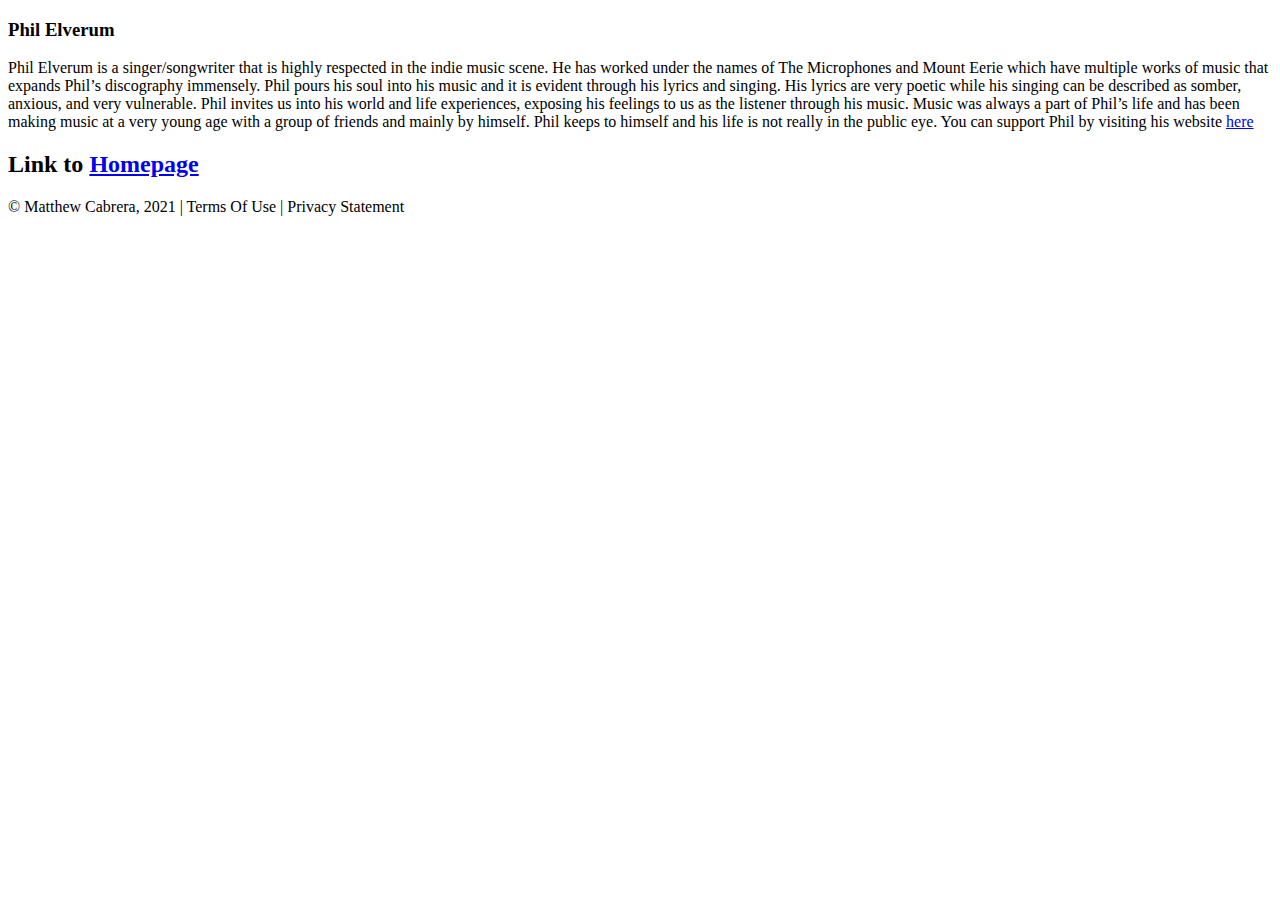
<file: webpages/aboutArtist.html>
<!DOCTYPE html>
<html lang="en">
<head>
  <!-- DEVELOPER: Matthew Cabrera, IS117-004, Spring 2021 -->
    <meta charset="UTF-8">
    <title>About Phil Elverum</title>
</head>
<body>
  <h3>Phil Elverum</h3>
    <p>
      Phil Elverum is a singer/songwriter that is highly respected in the indie music scene. He has worked under the
      names of The Microphones and Mount Eerie which have multiple works of music that expands Phil’s discography
      immensely. Phil pours his soul into his music and it is evident through his lyrics and singing. His lyrics are
      very poetic while his singing can be described as somber, anxious, and very vulnerable. Phil invites us into his
      world and life experiences, exposing his feelings to us as the listener through his music. Music was always a
      part of Phil’s life and has been making music at a very young age with a group of friends and mainly by himself.
      Phil keeps to himself and his life is not really in the public eye. You can support Phil by visiting his website
      <a href="https://www.pwelverumandsun.com/ ">here</a>

  <h2>Link to <a href="index.html.html">Homepage</a></h2>
    </p>
  <footer class="footer page-footer font-small ">
    <div class="container">
      <div class="row">
        <span class="text-muted">&copy; Matthew Cabrera, 2021 |  Terms Of Use  |  Privacy Statement</span>
      </div>
    </div>
  </footer>
</body>
</html>
</file>
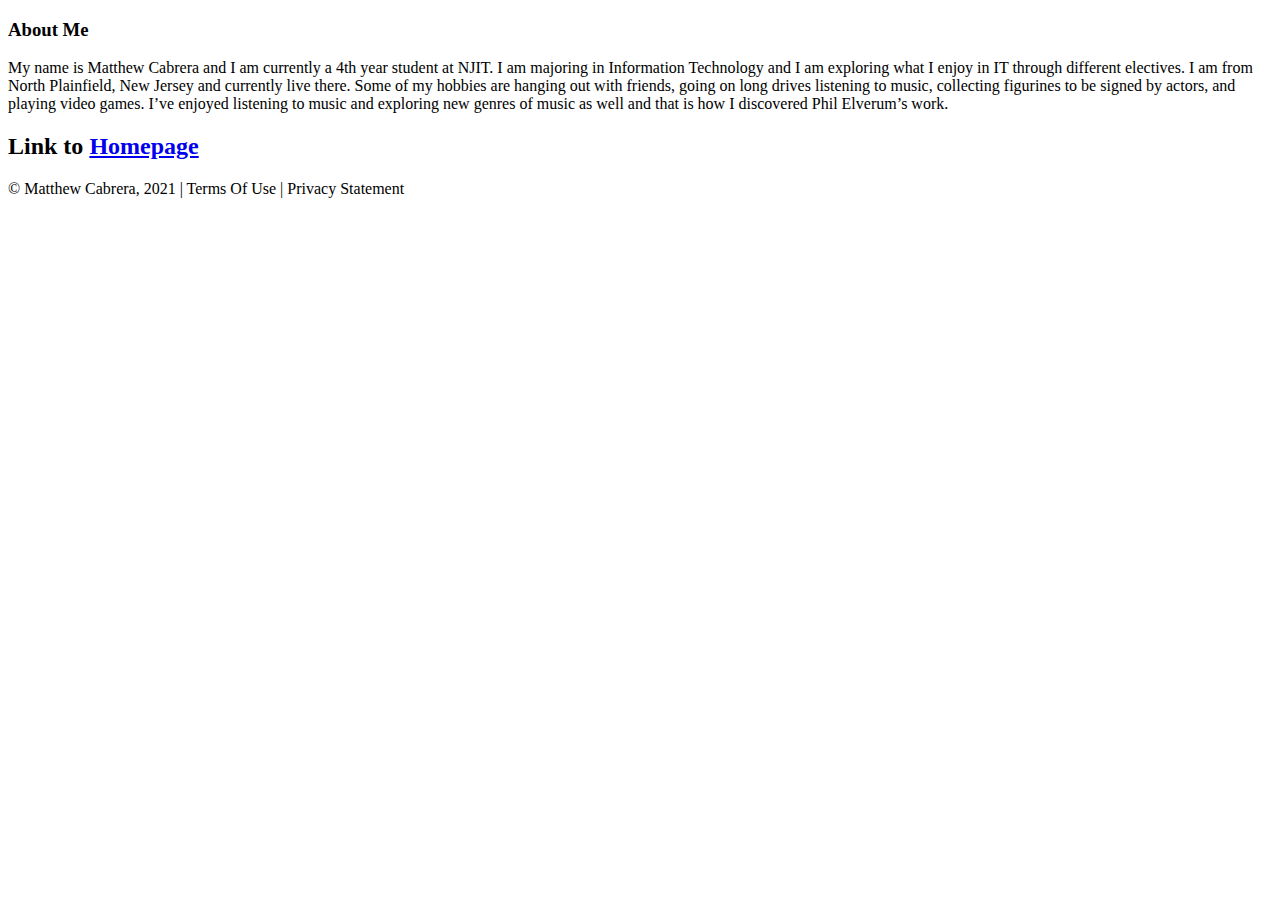
<file: webpages/aboutMe.html>
<!DOCTYPE html>
<html lang="en">
<head>
  <!-- DEVELOPER: Matthew Cabrera, IS117-004, Spring 2021 -->
    <meta charset="UTF-8">
    <title>About Me</title>
</head>
<body>
  <h3>About Me</h3>
  <p>
    My name is Matthew Cabrera and I am currently a 4th year student at NJIT. I am majoring in Information Technology
    and I am exploring what I enjoy in IT through different electives. I am from North Plainfield, New Jersey and
    currently live there. Some of my hobbies are hanging out with friends, going on long drives listening to music,
    collecting figurines to be signed by actors, and playing video games. I’ve enjoyed listening to music and exploring
    new genres of music as well and that is how I discovered Phil Elverum’s work.

  <h2>Link to <a href="index.html.html">Homepage</a></h2>
  </p>
  <footer class="footer page-footer font-small ">
    <div class="container">
      <div class="row">
        <span class="text-muted">&copy; Matthew Cabrera, 2021 |  Terms Of Use  |  Privacy Statement</span>
      </div>
    </div>
  </footer>
</body>
</html>
</file>
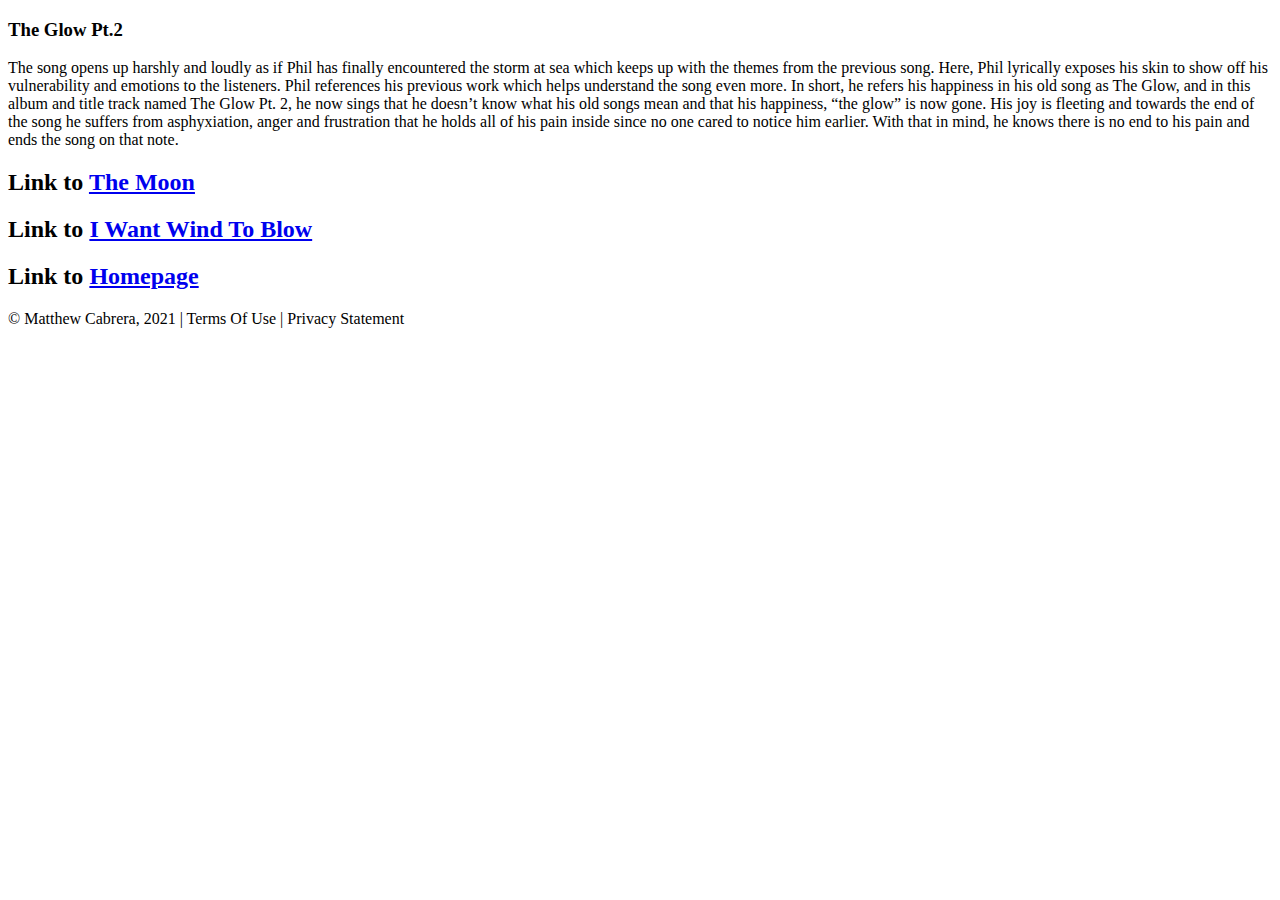
<file: webpages/glow.html>
<!DOCTYPE html>
<html lang="en">
<head>
  <!-- DEVELOPER: Matthew Cabrera, IS117-004, Spring 2021 -->
    <meta charset="UTF-8">
    <title>The Glow Pt. 2</title>
</head>
<body>
  <h3>The Glow Pt.2</h3>
    <p>
      The song opens up harshly and loudly as if Phil has finally encountered the storm at sea which keeps up with the
      themes from the previous song. Here, Phil lyrically exposes his skin to show off his vulnerability and emotions
      to the listeners. Phil references his previous work which helps understand the song even more. In short,
      he refers his happiness in his old song as The Glow, and in this album and title track named The Glow Pt. 2,
      he now sings that he doesn’t know what his old songs mean and that his happiness, “the glow” is now gone.
      His joy is fleeting and towards the end of the song he suffers from asphyxiation, anger and frustration that he
      holds all of his pain inside since no one cared to notice him earlier. With that in mind, he knows there is no
      end to his pain and ends the song on that note.
    </p>

  <h2>Link to <a href="moon.html">The Moon</a></h2>
  <h2>Link to <a href="wind.html">I Want Wind To Blow</a></h2>
  <h2>Link to <a href="index.html.html">Homepage</a></h2>
  <footer class="footer page-footer font-small ">
    <div class="container">
      <div class="row">
        <span class="text-muted">&copy; Matthew Cabrera, 2021 |  Terms Of Use  |  Privacy Statement</span>
      </div>
    </div>
  </footer>
</body>
</html>
</file>
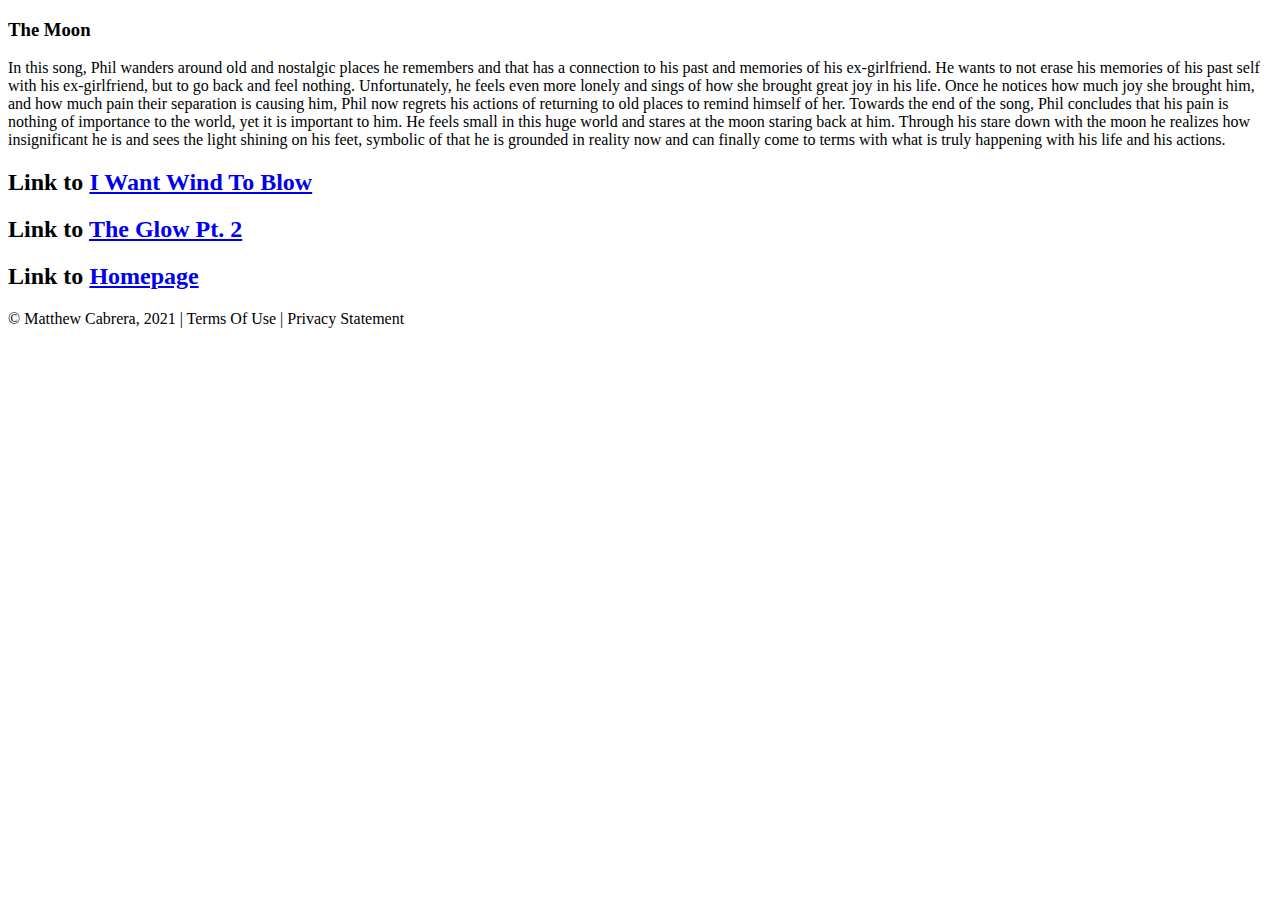
<file: webpages/moon.html>
<!DOCTYPE html>
<html lang="en">
<head>
  <!-- DEVELOPER: Matthew Cabrera, IS117-004, Spring 2021 -->
    <meta charset="UTF-8">
    <title>The Moon</title>
</head>
<body>
  <h3>The Moon</h3>
    <p>
      In this song, Phil wanders around old and nostalgic places he remembers and that has a connection to his past and
      memories of his ex-girlfriend. He wants to not erase his memories of his past self with his ex-girlfriend, but to
      go back and feel nothing. Unfortunately, he feels even more lonely and sings of how she brought great joy in his
      life. Once he notices how much joy she brought him, and how much pain their separation is causing him, Phil now
      regrets his actions of returning to old places to remind himself of her. Towards the end of the song, Phil
      concludes that his pain is nothing of importance to the world, yet it is important to him. He feels small in this
      huge world and stares at the moon staring back at him. Through his stare down with the moon he realizes how
      insignificant he is and sees the light shining on his feet, symbolic of that he is grounded in reality now and
      can finally come to terms with what is truly happening with his life and his actions.
    </p>

  <h2>Link to <a href="wind.html">I Want Wind To Blow</a></h2>
  <h2>Link to <a href="glow.html">The Glow Pt. 2</a></h2>
  <h2>Link to <a href="index.html.html">Homepage</a></h2>
  <footer class="footer page-footer font-small ">
    <div class="container">
      <div class="row">
        <span class="text-muted">&copy; Matthew Cabrera, 2021 |  Terms Of Use  |  Privacy Statement</span>
      </div>
    </div>
  </footer>
</body>
</html>
</file>
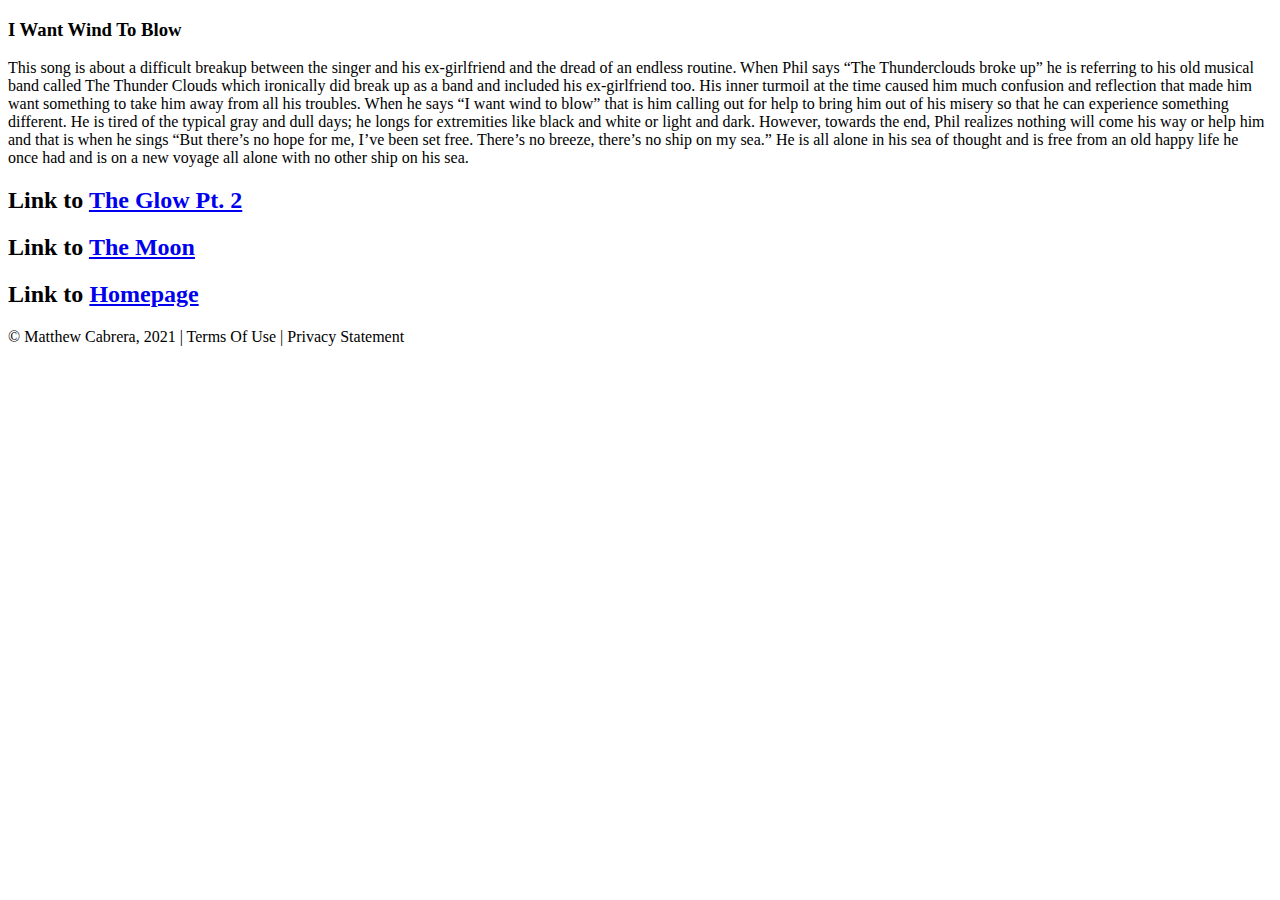
<file: webpages/wind.html>
<!DOCTYPE html>
<html lang="en">
<head>
    <!-- DEVELOPER: Matthew Cabrera, IS117-004, Spring 2021 -->
    <meta charset="UTF-8">
    <title>I Want Wind To Blow</title>
</head>
<body>
    <h3>I Want Wind To Blow</h3>
        <p>
            This song is about a difficult breakup between the singer and his ex-girlfriend and the dread of an endless
            routine. When Phil says “The Thunderclouds broke up” he is referring to his old musical band called The
            Thunder Clouds which ironically did break up as a band and included his ex-girlfriend too. His inner
            turmoil at the time caused him much confusion and reflection that made him want something to take him away
            from all his troubles. When he says “I want wind to blow” that is him calling out for help to bring him
            out of his misery so that he can experience something different. He is tired of the typical gray and dull
            days; he longs for extremities like black and white or light and dark. However, towards the end, Phil
            realizes nothing will come his way or help him and that is when he sings “But there’s no hope for me,
            I’ve been set free. There’s no breeze, there’s no ship on my sea.” He is all alone in his sea of thought
            and is free from an old happy life he once had and is on a new voyage all alone with no other ship on his
            sea.
        </p>
    <h2>Link to <a href="glow.html">The Glow Pt. 2</a></h2>
    <h2>Link to <a href="moon.html">The Moon</a></h2>
    <h2>Link to <a href="index.html.html">Homepage</a></h2>
    <footer class="footer page-footer font-small ">
        <div class="container">
            <div class="row">
                <span class="text-muted">&copy; Matthew Cabrera, 2021 |  Terms Of Use  |  Privacy Statement</span>
            </div>
        </div>
    </footer>

</body>
</html>
</file>
